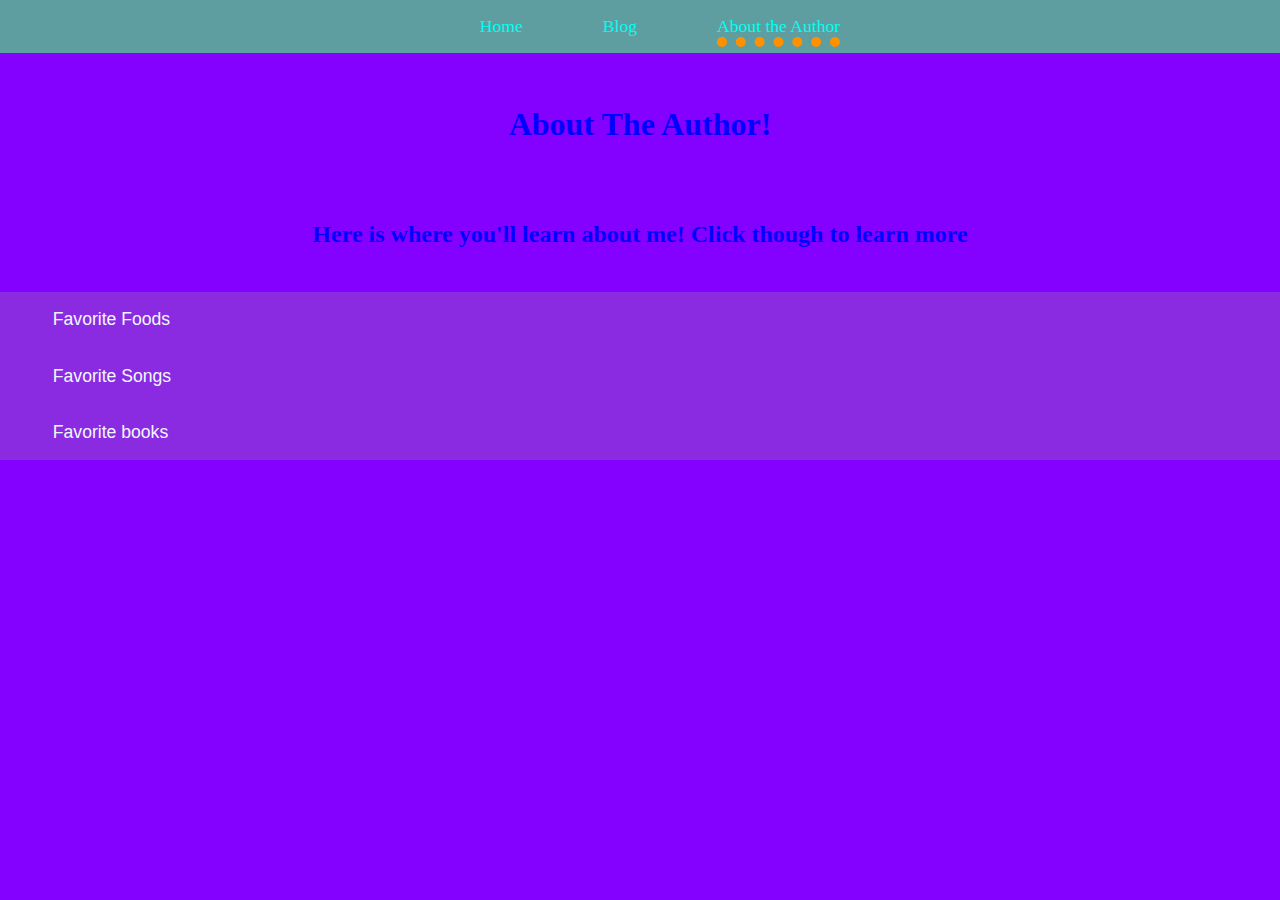
<file: about.html>
<!DOCTYPE html>
<html lang="en">

<head>
    <meta charset="UTF-8">
    <meta name="viewport" content="width=device-width, initial-scale=1.0">
    <meta http-equiv="X-UA-Compatible" content="ie=edge">
    <title>About me Page</title>
    <link rel="stylesheet" href="style.css">
</head>

<body>

    <!-- TYPE CODE BELOW -->
    <nav class="navbar">
        <ul class="nav-links">
            <li><a href="index.html">Home</a></li>
            <li><a href="blog.html">Blog</a></il>
            <li class="current"><a href="about.html">About the Author</a></li>
        </ul>
    </nav>
    <h1 class="title">About The Author!</h1>
    <h2 class="title">Here is where you'll learn about me! Click though to learn more</h2>
    <div class="accordion">
        <div class="accordion-item">
            <button class="accordion-header">Favorite Foods</button>
            <div class="accordion-content">
                <p>My favorite Food is watermeleon because they taste good.</p>
            </div>
        </div>
        <div class="accordion-item">
            <button class="accordion-header">Favorite Songs</button>
            <div class="accordion-content">
                <p>My favorite music is funk</p>
                <iframe style="border-radius:12px" src="https://open.spotify.com/embed/track/2kdEbLYYJUoG5OGBbFHcpK?utm_source=generator" width="100%" height="352" frameBorder="0" allowfullscreen="" allow="autoplay; clipboard-write; encrypted-media; fullscreen; picture-in-picture" loading="lazy"></iframe>
                <iframe style="border-radius:12px" src="https://open.spotify.com/embed/track/2HJQm4T3Pk2zvxoFhlnGjR?utm_source=generator" width="100%" height="352" frameBorder="0" allowfullscreen="" allow="autoplay; clipboard-write; encrypted-media; fullscreen; picture-in-picture" loading="lazy"></iframe>
                <iframe style="border-radius:12px" src="https://open.spotify.com/embed/track/4HOrM88krudgtBdZKNCcqa?utm_source=generator" width="100%" height="352" frameBorder="0" allowfullscreen="" allow="autoplay; clipboard-write; encrypted-media; fullscreen; picture-in-picture" loading="lazy"></iframe>
                <iframe style="border-radius:12px" src="https://open.spotify.com/embed/track/3WE6KRFkjCv35tu3ZpAz6U?utm_source=generator" width="100%" height="352" frameBorder="0" allowfullscreen="" allow="autoplay; clipboard-write; encrypted-media; fullscreen; picture-in-picture" loading="lazy"></iframe>
                <iframe style="border-radius:12px" src="https://open.spotify.com/embed/track/7etchTu0yJDGvk55gIQADV?utm_source=generator" width="100%" height="352" frameBorder="0" allowfullscreen="" allow="autoplay; clipboard-write; encrypted-media; fullscreen; picture-in-picture" loading="lazy"></iframe>
                <iframe style="border-radius:12px" src="https://open.spotify.com/embed/track/43jExF2HeZ6cJIGrWF0ie4?utm_source=generator" width="100%" height="352" frameBorder="0" allowfullscreen="" allow="autoplay; clipboard-write; encrypted-media; fullscreen; picture-in-picture" loading="lazy"></iframe>
                <iframe style="border-radius:12px" src="https://open.spotify.com/embed/track/0fATq54J9UDhgMh92Lu1RM?utm_source=generator" width="100%" height="352" frameBorder="0" allowfullscreen="" allow="autoplay; clipboard-write; encrypted-media; fullscreen; picture-in-picture" loading="lazy"></iframe>
                <iframe style="border-radius:12px" src="https://open.spotify.com/embed/track/5mUL6MFJwS51t8GKle0jDu?utm_source=generator" width="100%" height="352" frameBorder="0" allowfullscreen="" allow="autoplay; clipboard-write; encrypted-media; fullscreen; picture-in-picture" loading="lazy"></iframe>
                <iframe style="border-radius:12px" src="https://open.spotify.com/embed/track/1wcr8DjnN59Awev8nnKpQ4?utm_source=generator" width="100%" height="352" frameBorder="0" allowfullscreen="" allow="autoplay; clipboard-write; encrypted-media; fullscreen; picture-in-picture" loading="lazy"></iframe>
                <iframe style="border-radius:12px" src="https://open.spotify.com/embed/track/2MClClAUxPLXya3bmClsIk?utm_source=generator" width="100%" height="352" frameBorder="0" allowfullscreen="" allow="autoplay; clipboard-write; encrypted-media; fullscreen; picture-in-picture" loading="lazy"></iframe>

            </div>
        </div>
        <div class="accordion-item">
            <button class="accordion-header">Favorite books</button>
            <div class="accordion-content">
                <p>My favorite books are Greek books</p>
            </div>

        </div>
    </div>
    </div>

    <script src="script.js"></script>
</body>

</html>
</file>
<file: style.css>
html {
    color: rgb(0, 0, 0);
}

.navbar {
    background-color: cadetblue;
    display: flex;
    justify-content: center;
    gap: 5em;
}

.nav-links {
    list-style: none;
    display: flex;
    gap: 5em;
}

.nav-links li a {
    text-decoration: none;
    color: rgb(0, 255, 242);
    font-size: 1.1rem;
    transition: 0.9;
    padding: 0.5 1em;
    border-radius: 0.8em;
}

.nav-links li a:hover {
    background-color: rgb(84, 7, 228)
}

.accordion-header {
    width: 100%;
    background-color:blueviolet;
    border: none;
    padding: 1em 1em 1em 3em;
    text-align:left;
    font-size: 1.1rem;
    color:aliceblue;
    cursor: pointer;
    transition: 0.8s;
}
.accordion-header:hover {
    background-color: rgb(18, 101, 226);
}
.accordion-content{
    display: none;
}

.title {
    text-align: center;
    padding: 1em;
}

.current {
    text-decoration: underline dotted rgb(255, 145, 0) 0.6em;
}

html {
    font-family: "comic sans";
    color: blue
}

body {
    background-color: rgb(132, 0, 255);
    margin: 0;
}

p {
    font-size: 1rem;
}

.vital {
    font-weight: 900;
}

#header {
    background-image: url(https://i.pinimg.com/736x/6c/16/26/6c162621732a72f9cc9f7b13581d4826.jpg);
    background-size: cover;
    height: 50%;
    color: rgb(0, 0, 0);
    font-size: 10rem;
    border-radius: 0 0 1.2em 1.2em;

    display: flex;
    align-items: center;
    flex-direction: column;
    padding-bottom: 5%
}

.hidden {
    display: none !important;
}

.blog-entry {
    display: flex;
    align-items: center;
    gap: 2em;
    padding-right: 2%;
    margin-bottom: 2em;
}

.blog-entry img {
    width: 40%;
    border-radius: 0 1.5em 1.5em 0;

}

#enter-password {
    text-align: center;
}

#enter-password input{
    font-size:1.5rem;
    border-radius: 0.5em;
    border: 0;
    padding: 0.2em;
    width: 40%;
    background-color:aqua;
}

#enter-password button{
    font-size: 1.3rem;
    padding: 0.3em;
    border-radius: 0.5em;
    width: 7%;
    border: 0%;
    background-color: blue;
}

#password-field {
    display: flex;
    justify-content: center;
    gap: 1em;
}
</file>
